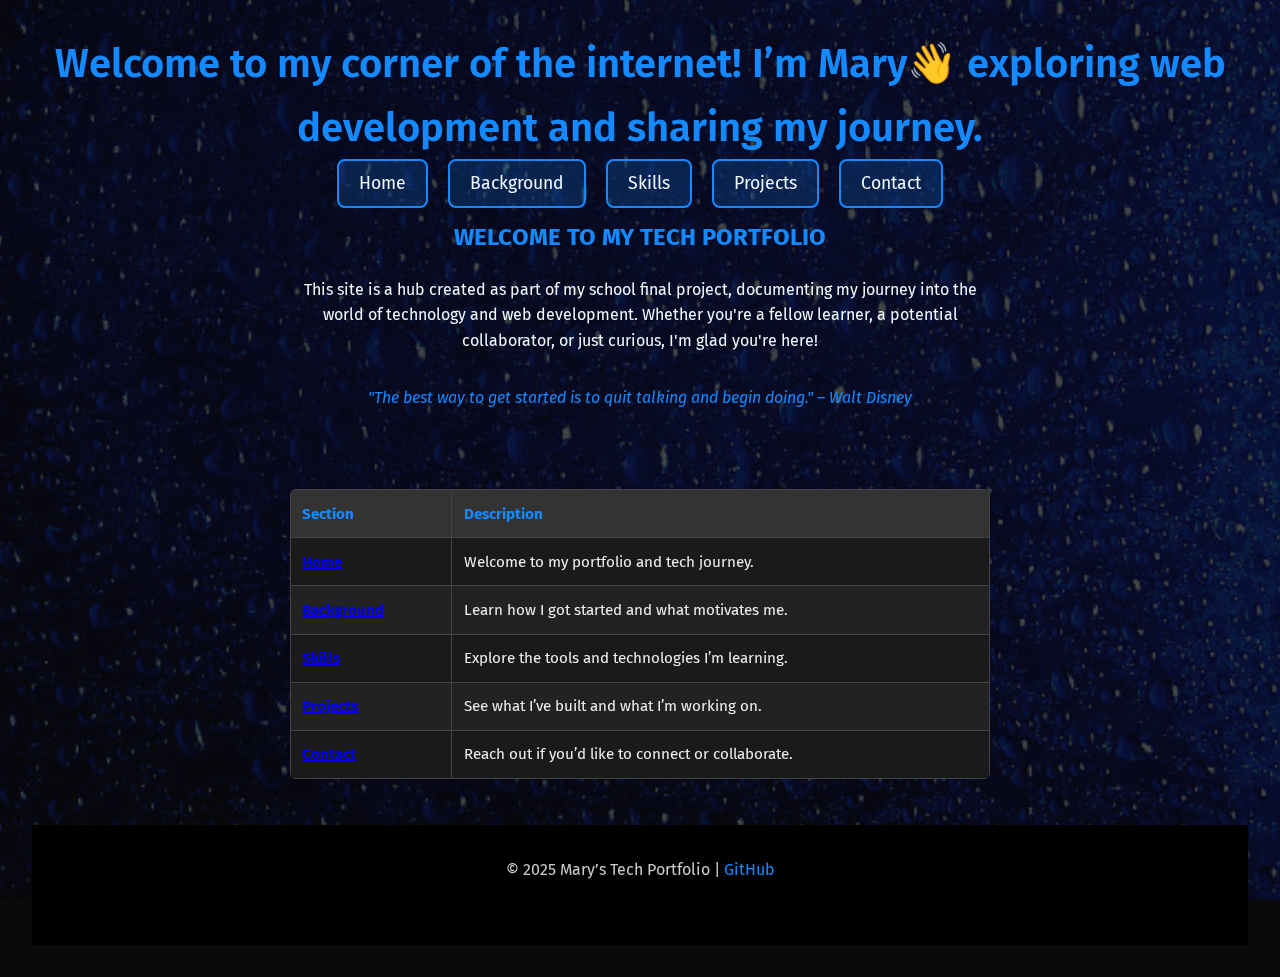
<file: index.html>
<!DOCTYPE html>
  <!--
         Author: Mary Brown
         Date:   08/06/2025
         Filename: index.html
  -->
<html lang="en">
<head>
  <meta charset="UTF-8">
  <title>Breaking In: My Tech Journey</title>
  <meta name="description" content="Mary's journey into tech and web development.">
  <meta name="keywords" content="tech, portfolio, web development, student">
  <meta name="viewport" content="width=device-width, initial-scale=1.0">
  <link rel="icon" href="favicon.ico" type="image/x-icon">
  <link rel="stylesheet" href="css/style.css">
  <link rel="stylesheet" href="css/print.css" media="print">
</head>
<body>
  <header>
   <h1>  Welcome to my corner of the internet! I’m Mary👋 exploring web development and sharing my journey.</h1>
</div>
    <nav>
      <ul>
        <li><a href="index.html">Home</a></li>
        <li><a href="background.html">Background</a></li>
        <li><a href="skills.html">Skills</a></li>
        <li><a href="projects.html">Projects</a></li>
        <li><a href="contact.html">Contact</a></li>
      </ul>
    </nav>
  </header>

  <main>
    <section>
      <h2>Welcome to My Tech Portfolio</h2>
      <p>This site is a hub created as part of my school final project, documenting my journey into the world of technology and web development. Whether you're a fellow learner, a potential collaborator, or just curious, I'm glad you're here!</p>
     <blockquote class="center-quote">
  "The best way to get started is to quit talking and begin doing." – Walt Disney
</blockquote>
      <div class="centered-chart">
        <table class="info-table index-table">
          <tr>
            <th>Section</th>
            <th>Description</th>
          </tr>
          <tr>
            <td><strong><a href="index.html" class="animated-link">Home</a></strong></td>
            <td>Welcome to my portfolio and tech journey.</td>
          </tr>
          <tr>
            <td><strong><a href="background.html" class="animated-link">Background</a></strong></td>
            <td>Learn how I got started and what motivates me.</td>
          </tr>
          <tr>
            <td><strong><a href="skills.html" class="animated-link">Skills</a></strong></td>
            <td>Explore the tools and technologies I’m learning.</td>
          </tr>
          <tr>
            <td><strong><a href="projects.html" class="animated-link">Projects</a></strong></td>
            <td>See what I’ve built and what I’m working on.</td>
          </tr>
           <tr>
            <td><strong><a href="contact.html" class="animated-link">Contact</a></strong></td>
            <td>Reach out if you’d like to connect or collaborate.</td>
          </tr>
        </table>
      </div>
    </section>
  </main>

  <footer>
    <p>© 2025 Mary’s Tech Portfolio | <a href="https://github.com/kinikki" target="_blank">GitHub</a></p>
  </footer>
</body>
</html>
</file>
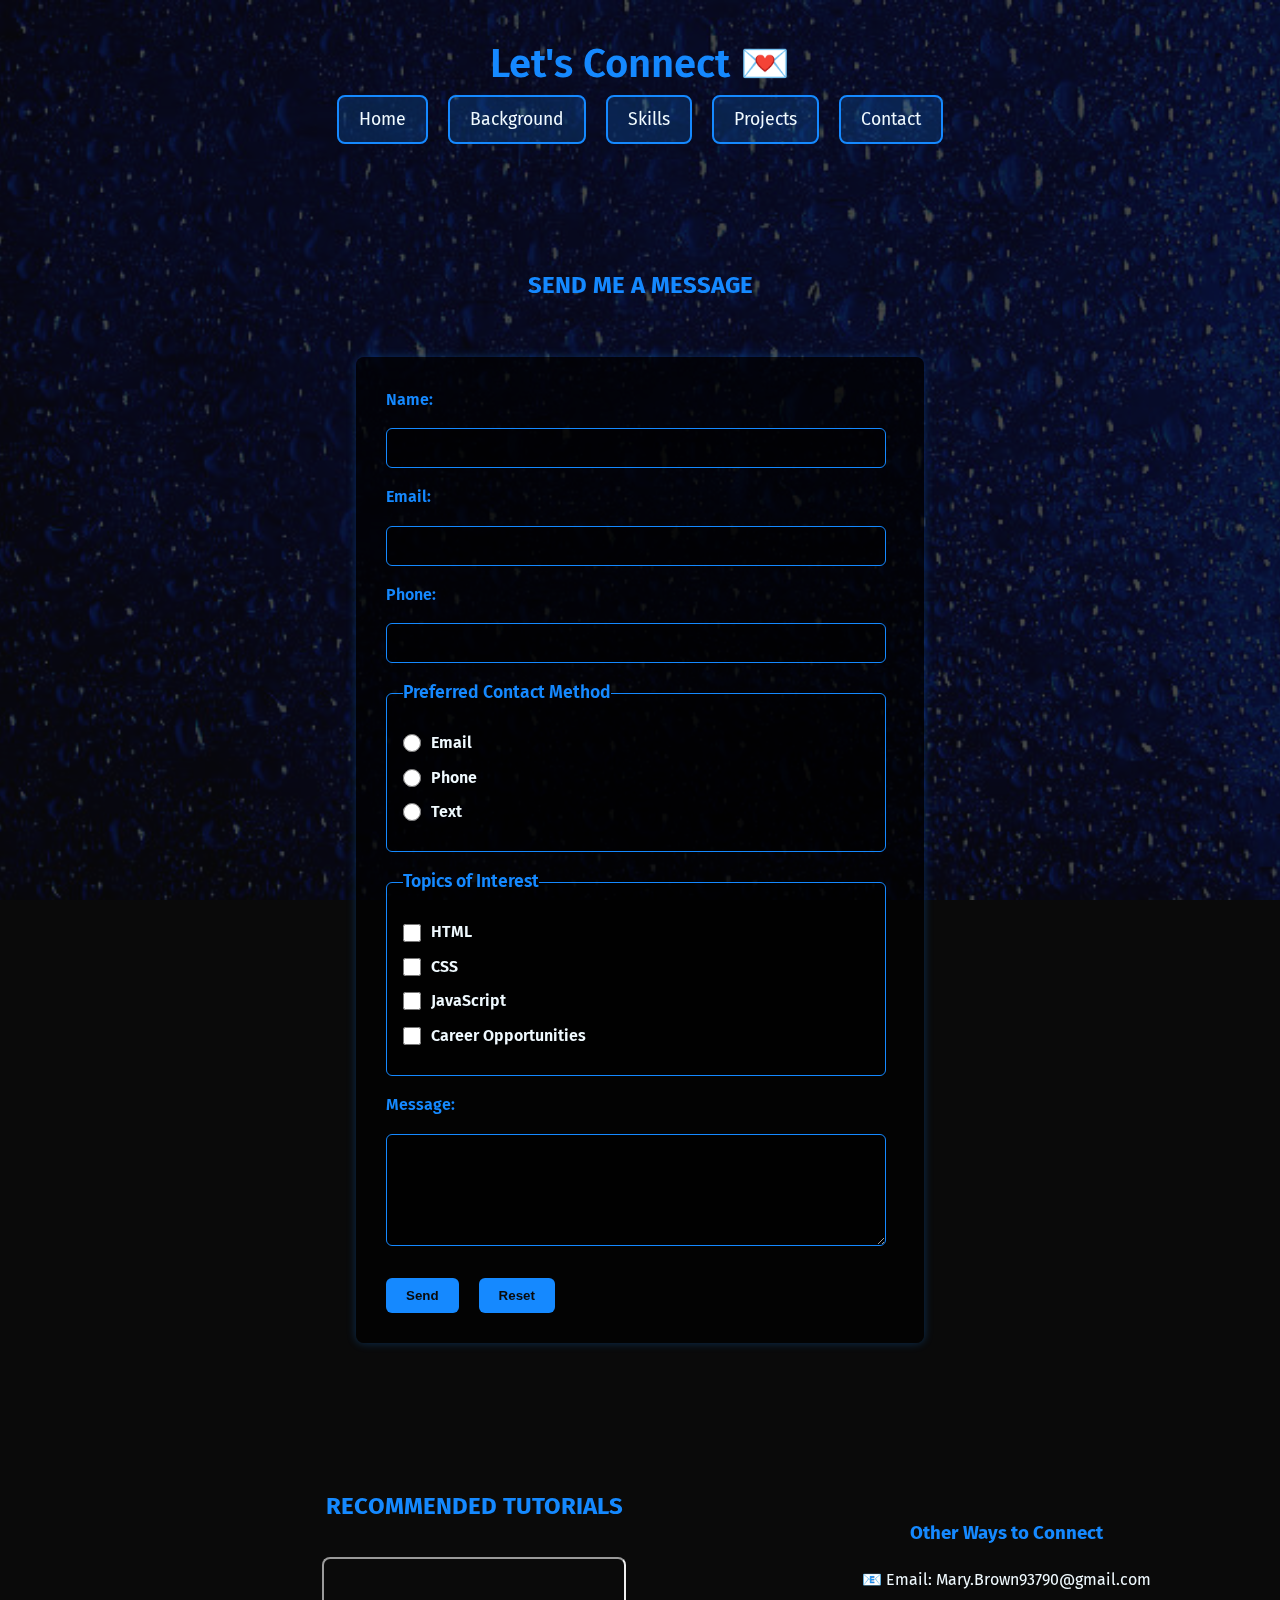
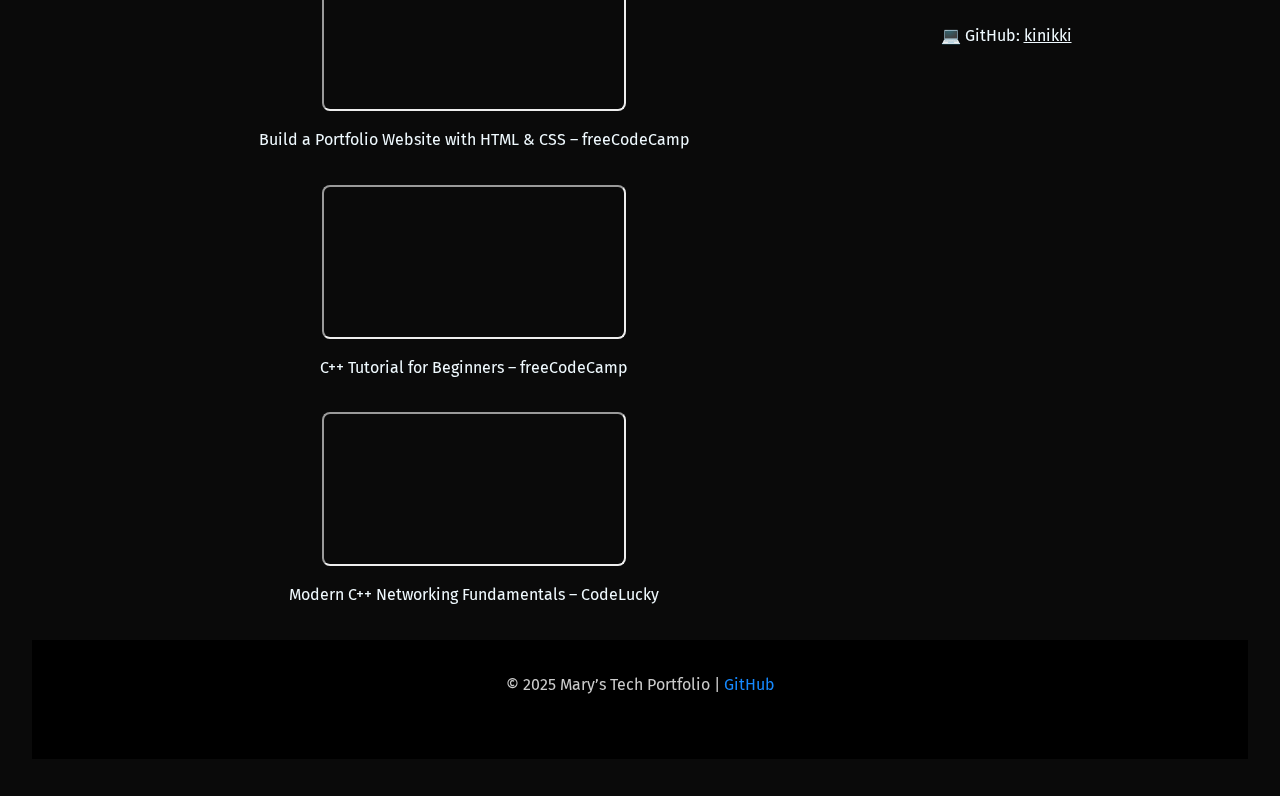
<file: contact.html>
<!DOCTYPE html>
<html lang="en">
<head>
  <meta charset="UTF-8">
  <title>Contact Me</title>
  <meta name="description" content="Get in touch with Mary.">
  <meta name="keywords" content="contact, form, email, message">
  <meta name="viewport" content="width=device-width, initial-scale=1.0">
  <link rel="icon" href="favicon.ico" type="image/x-icon">
  <link rel="stylesheet" href="css/style.css">
  <link rel="stylesheet" href="css/print.css" media="print">
</head>
<body>
  <header>
    <h1>Let's Connect 💌</h1>
    <nav>
      <ul>
        <li><a href="index.html">Home</a></li>
        <li><a href="background.html">Background</a></li>
        <li><a href="skills.html">Skills</a></li>
        <li><a href="projects.html">Projects</a></li>
        <li><a href="contact.html" class="active">Contact</a></li>
      </ul>
    </nav>
  </header>

  <main class="two-column">
    <article class="form-column">
      <section id="contact">
        <h2>Send Me a Message</h2>
        <div class="form-wrapper">
          <!-- Formspree contact form -->
          <form action="https://formspree.io/f/xdklpyar" method="POST">
            <label for="name">Name:</label>
            <input type="text" id="name" name="name" required>

            <label for="email">Email:</label>
            <input type="email" id="email" name="email" required>

            <label for="phone">Phone:</label>
            <input type="tel" id="phone" name="phone">

            <fieldset>
              <legend>Preferred Contact Method</legend>
              <label><input type="radio" name="contact_method" value="email"> Email</label>
              <label><input type="radio" name="contact_method" value="phone"> Phone</label>
              <label><input type="radio" name="contact_method" value="text"> Text</label>
            </fieldset>

            <fieldset>
              <legend>Topics of Interest</legend>
              <label><input type="checkbox" name="topics[]" value="html"> HTML</label>
              <label><input type="checkbox" name="topics[]" value="css"> CSS</label>
              <label><input type="checkbox" name="topics[]" value="js"> JavaScript</label>
              <label><input type="checkbox" name="topics[]" value="work"> Career Opportunities</label>
            </fieldset>

            <label for="message">Message:</label>
            <textarea id="message" name="message" rows="5" required></textarea>

            <div class="form-buttons-wrapper">
              <div class="form-buttons">
                <button type="submit">Send</button>
                <button type="reset">Reset</button>
              </div>
            </div>
          </form>
        </div>
      </section>
    </article>

    <article class="tutorial-column">
      <section id="tutorials">
        <h2>Recommended Tutorials</h2>

        <div class="video-wrapper">
          <iframe src="https://www.youtube.com/embed/dX8396ZmSPk" allowfullscreen></iframe>
          <figcaption>Build a Portfolio Website with HTML & CSS – freeCodeCamp</figcaption>
        </div>

        <div class="video-wrapper">
          <iframe src="https://www.youtube.com/embed/vLnPwxZdW4Y" allowfullscreen></iframe>
          <figcaption>C++ Tutorial for Beginners – freeCodeCamp</figcaption>
        </div>

        <div class="video-wrapper">
          <iframe src="https://www.youtube.com/embed/ABPNEjAUmXQ" allowfullscreen></iframe>
          <figcaption>Modern C++ Networking Fundamentals – CodeLucky</figcaption>
        </div>
      </section>
    </article>

    <aside>
      <h3>Other Ways to Connect</h3>
      <p>📧 Email: Mary.Brown93790@gmail.com</p>
      <p>💻 GitHub: <a href="https://github.com/kinikki" target="_blank">kinikki</a></p>
    </aside>
  </main>

  <footer>
    <p>© 2025 Mary’s Tech Portfolio | <a href="https://github.com/kinikki" target="_blank">GitHub</a></p>
  </footer>
</body>
</html>
</file>
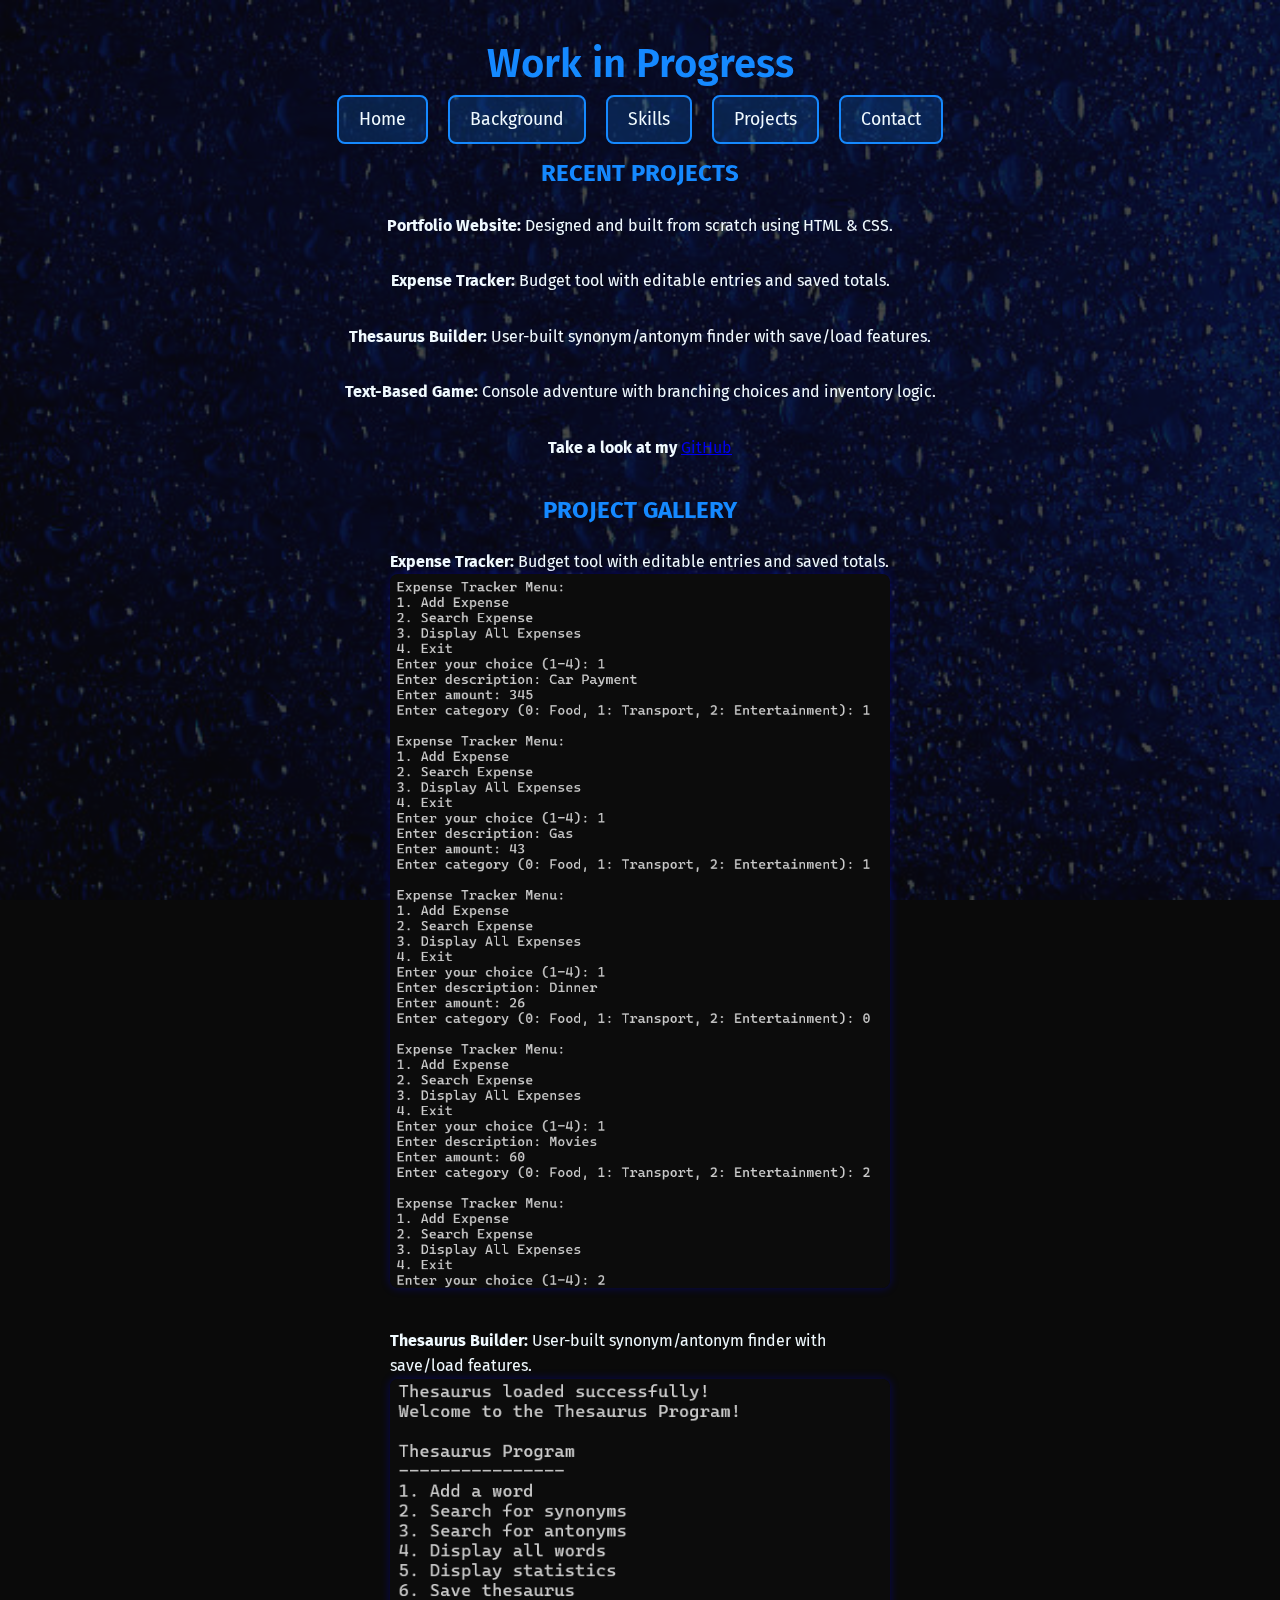
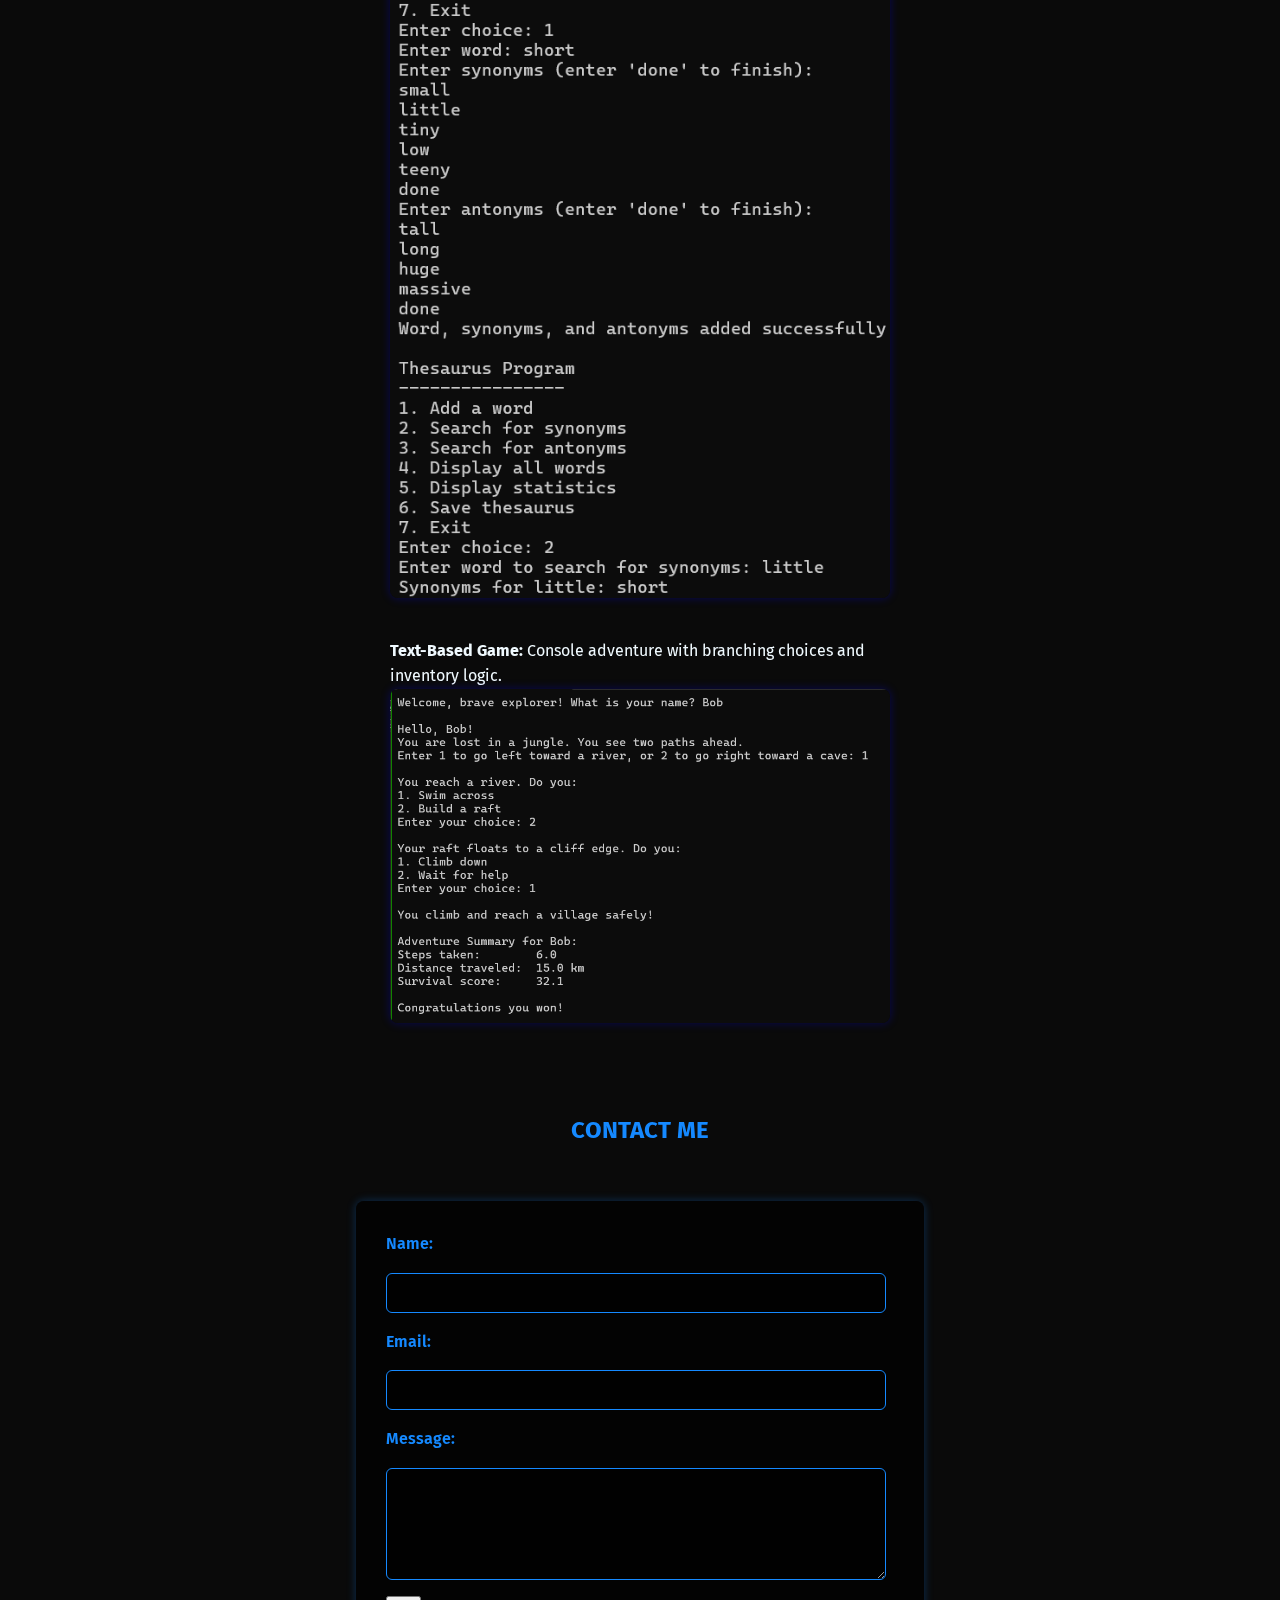
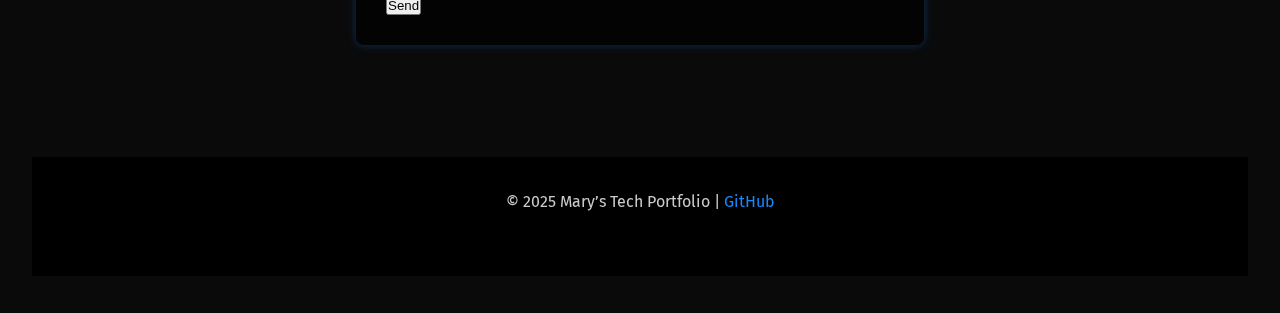
<file: projects.html>
<!DOCTYPE html>
<html lang="en">
<head>
  <!--
       Author: Mary Brown
       Date:   08/06/2025
       Filename: projects.html
  -->
  <meta charset="UTF-8">
  <title>My Projects</title>
  <meta name="description" content="Mary’s web development projects and learning resources.">
  <meta name="keywords" content="projects, portfolio, HTML, CSS, JavaScript, C++, networking">
  <meta name="viewport" content="width=device-width, initial-scale=1.0">
  <link rel="icon" href="favicon.ico" type="image/x-icon">
  <link rel="stylesheet" href="css/style.css">
  <link rel="stylesheet" href="css/print.css" media="print">
 </head>
<body>
  <header>
    <h1>Work in Progress</h1>
    <nav>
      <ul>
        <li><a href="index.html">Home</a></li>
        <li><a href="background.html">Background</a></li>
        <li><a href="skills.html">Skills</a></li>
        <li><a href="projects.html">Projects</a></li>
        <li><a href="contact.html">Contact</a></li>
      </ul>
    </nav>
  </header>

  <main>
    <section>
      <h2>Recent Projects</h2>
      <div class="project-list">
        <p><strong>Portfolio Website:</strong> Designed and built from scratch using HTML & CSS.</p>
        <p><strong>Expense Tracker:</strong> Budget tool with editable entries and saved totals.</p>
        <p><strong>Thesaurus Builder:</strong> User-built synonym/antonym finder with save/load features.</p>
        <p><strong>Text-Based Game:</strong> Console adventure with branching choices and inventory logic.</p>
	<p><strong>Take a look at my </strong> <a href="https://github.com/kinikki" target="_blank">GitHub</a></p>
      </div>
    </section>

    <section>
      <h2>Project Gallery</h2>
      <div class="gallery">
        <figure>
          <figcaption><strong>Expense Tracker:</strong> Budget tool with editable entries and saved totals.</figcaption>
          <img src="images/expense1.png" alt="Expense Tracker Screenshot">
        </figure>
        <figure>
          <figcaption><strong>Thesaurus Builder:</strong> User-built synonym/antonym finder with save/load features.</figcaption>
          <img src="images/thesaurus1.png" alt="Thesaurus Builder Screenshot">
        </figure>
        <figure>
          <figcaption><strong>Text-Based Game:</strong> Console adventure with branching choices and inventory logic.</figcaption>
          <img src="images/game.png" alt="Text-Based Game Screenshot">
        </figure>
      </div>
    </section>

    <section id="contact">
      <h2>Contact Me</h2>
      <div class="form-wrapper">
        <form action="mailto:your.email@example.com" method="post" enctype="text/plain">
          <label for="name">Name:</label>
          <input type="text" id="name" name="name" required>

          <label for="email">Email:</label>
          <input type="email" id="email" name="email" required>

          <label for="message">Message:</label>
          <textarea id="message" name="message" rows="5" required></textarea>

          <button type="submit">Send</button>
        </form>
      </div>
    </section>
  </main>

  <footer>
    <p>© 2025 Mary’s Tech Portfolio | <a href="https://github.com/kinikki" target="_blank">GitHub</a></p>
  </footer>
</body>
</html>
</file>
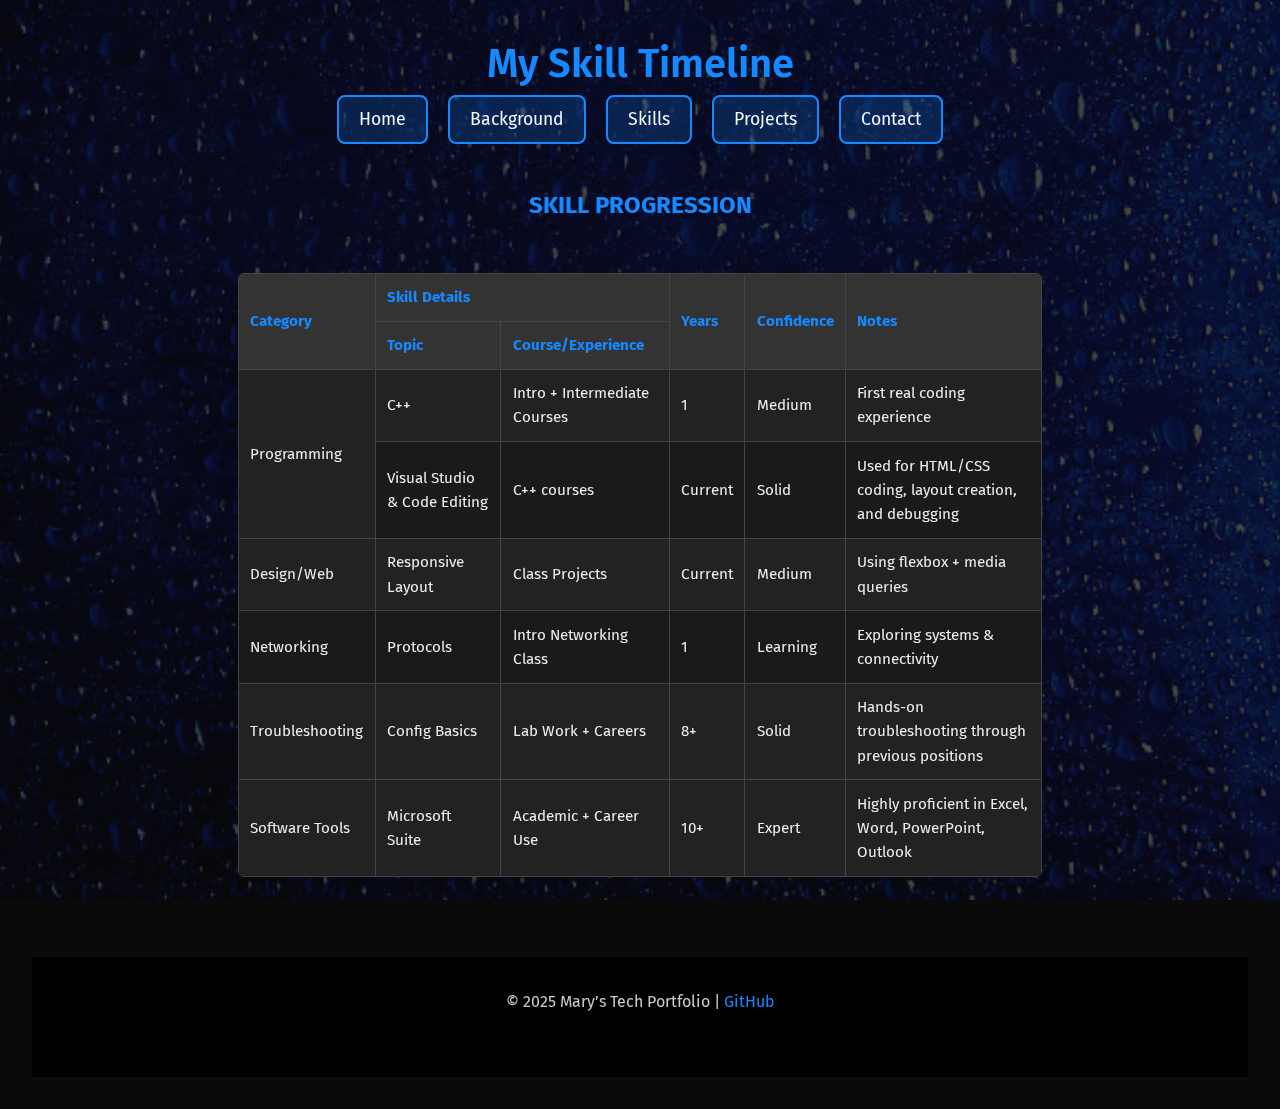
<file: skills.html>
<!DOCTYPE html>
<!--
     Author: Mary Brown
     Date:   08/06/2025
     Filename: skills.html
-->
<html lang="en">
<head>
  <meta charset="UTF-8">
  <title>My Tech Skills Timeline</title>
  <meta name="description" content="Mary’s learning history in programming, networking, and productivity tools.">
  <meta name="keywords" content="skills, timeline, C++, HTML, CSS, Microsoft, networking">
  <meta name="viewport" content="width=device-width, initial-scale=1.0">
  <link rel="icon" href="favicon.ico" type="image/x-icon">
  <link rel="stylesheet" href="css/style.css">
  <link rel="stylesheet" href="css/print.css" media="print">
</head>
<body>
  <header>
    <h1>My Skill Timeline</h1>
    <nav>
      <ul>
        <li><a href="index.html">Home</a></li>
        <li><a href="background.html">Background</a></li>
        <li><a href="skills.html">Skills</a></li>
        <li><a href="projects.html">Projects</a></li>
        <li><a href="contact.html">Contact</a></li>
      </ul>
    </nav>
  </header>

  <main>
    <div class="center-column">
      <section>
        <h2>Skill Progression</h2>
        <div class="centered-chart">
          <table class="info-table">
            <thead>
              <tr>
                <th rowspan="2">Category</th>
                <th colspan="2">Skill Details</th>
                <th rowspan="2">Years</th>
                <th rowspan="2">Confidence</th>
                <th rowspan="2">Notes</th>
              </tr>
              <tr>
                <th>Topic</th>
                <th>Course/Experience</th>
              </tr>
            </thead>
            <tbody>
              <tr>
                <td rowspan="2">Programming</td>
                <td>C++</td>
                <td>Intro + Intermediate Courses</td>
                <td>1</td>
                <td>Medium</td>
                <td>First real coding experience</td>
              </tr>
              <tr>
                <td>Visual Studio & Code Editing</td>
                <td>C++ courses</td>
                <td>Current</td>
                <td>Solid</td>
                <td>Used for HTML/CSS coding, layout creation, and debugging</td>
              </tr>
              <tr>
                <td>Design/Web</td>
                <td>Responsive Layout</td>
                <td>Class Projects</td>
                <td>Current</td>
                <td>Medium</td>
                <td>Using flexbox + media queries</td>
              </tr>
              <tr>
                <td>Networking</td>
                <td>Protocols</td>
                <td>Intro Networking Class</td>
                <td>1</td>
                <td>Learning</td>
                <td>Exploring systems & connectivity</td>
              </tr>
              <tr>
                <td>Troubleshooting</td>
                <td>Config Basics</td>
                <td>Lab Work + Careers</td>
                <td>8+</td>
                <td>Solid</td>
                <td>Hands-on troubleshooting through previous positions</td>
              </tr>
            </tbody>
            <tfoot>
              <tr>
                <td>Software Tools</td>
                <td>Microsoft Suite</td>
                <td>Academic + Career Use</td>
                <td>10+</td>
                <td>Expert</td>
                <td>Highly proficient in Excel, Word, PowerPoint, Outlook</td>
              </tr>
            </tfoot>
          </table>
        </div>
      </section>
    </div>
  </main>

  <footer>
    <p>© 2025 Mary’s Tech Portfolio | <a href="https://github.com/kinikki" target="_blank">GitHub</a></p>
  </footer>
</body>
</html>
</file>
<file: css/style.css>
@import url('https://fonts.googleapis.com/css2?family=Fira+Sans:wght@400;600&display=swap');
/* =======================
   ROOT VARIABLES
   - Theme colors and font settings
======================= */
:root {
    --accent: #1589FF;
    --text-light: #f0faff;
    --bg-dark: #0a0a0a;
}

/* =======================
   RESET & BASE STYLES
======================= */
* {
    margin: 0;
    padding: 0;
    box-sizing: border-box;
}

body {
    font-family: 'Fira Sans', sans-serif;
    background-color: var(--bg-dark);
    color: var(--text-light);
    line-height: 1.6;
    padding: 2em;
    position: relative;
}

    body::before {
        content: "";
        position: fixed;
        inset: 0;
        background: url('../images/bubbleback.jpg') no-repeat center/cover fixed;
        opacity: 0.25;
        z-index: -1;
    }

/* =======================
   HEADER & NAVIGATION
======================= */
header {
    text-align: center;
    margin-bottom: 20px;
}

h1 {
    font-size: 2.5rem;
    font-weight: 600;
    color: var(--accent);
    animation: pulseTitle 2.5s ease-in-out infinite;
    text-shadow: none;
}

h2 {
    text-align: center;
    color: var(--accent);
    margin-bottom: 20px;
    text-transform: uppercase;
    text-shadow: none;
}

nav ul {
    list-style: none;
    display: flex;
    justify-content: center;
    gap: 20px;
    margin-top: 10px;
    padding: 0;
}

    nav ul li a {
        text-decoration: none;
        color: var(--text-light);
        font-size: 1.1rem;
        padding: 12px 20px;
        border: 2px solid var(--accent);
        border-radius: 8px;
        background-color: rgba(21, 137, 255, 0.2);
        transition: all 0.3s ease;
    }

        nav ul li a:hover {
            background-color: var(--accent);
            color: #000;
            transform: scale(1.05);
        }

/* =======================
   SCROLL TEXT BANNER
======================= */
.scroll-text {
    font-size: 1.1rem;
    color: var(--accent);
    background-color: rgba(21, 137, 255, 0.1);
    padding: 1em;
    text-align: center;
    border-radius: 8px;
    margin-bottom: 1em;
    animation: fadeInScroll 1.5s ease-in-out;
}

@keyframes fadeInScroll {
    from {
        opacity: 0;
        transform: translateY(-10px);
    }

    to {
        opacity: 1;
        transform: translateY(0);
    }
}

/* =======================
   MAIN LAYOUT
======================= */
main.two-column {
    display: flex;
    flex-wrap: wrap;
    justify-content: center;
    gap: 2em;
    padding: 2em 1em;
}

.form-column,
.tutorial-column {
    flex: 1 1 600px;
    max-width: 700px;
}

aside {
    flex: 1 1 300px;
    max-width: 300px;
    text-align: center;
    margin-top: 2em;
}

    aside h3 {
        color: var(--accent);
        margin-bottom: 1em;
    }

    aside p,
    aside a {
        color: var(--text-light);
        font-size: 1rem;
    }

.center-column {
    max-width: 900px;
    margin: 0 auto;
    padding: 2em;
    text-align: center;
}

    .center-column section,
    .center-column article {
        margin-bottom: 2em;
    }

p {
    text-align: center;
    max-width: 700px;
    margin: 0 auto 30px;
}

/* =======================
   CONTACT FORM SECTION
======================= */
#contact {
    text-align: center;
    margin: 3em auto;
    padding: 2em 1em;
}

.form-wrapper {
    max-width: 600px;
    margin: 0 auto;
    padding: 2em 1em;
    display: flex;
    justify-content: center;
    width: 100%;
}

form {
    display: flex;
    flex-direction: column;
    align-items: flex-start; /* ✅ Aligns form elements to the left */
    text-align: left; /* ✅ Prevents inherited centering */
    width: 100%;
    max-width: 600px;
    margin: 0 auto; /* ✅ Keeps the form box centered */
    background-color: rgba(0, 0, 0, 0.7);
    padding: 30px;
    border-radius: 8px;
    box-shadow: 0 0 10px rgba(21, 137, 255, 0.3);
}

    form label,
    form input,
    form textarea,
    form fieldset {
        width: 100%;
        max-width: 500px;
        margin-bottom: 1em;
    }

    form label {
        font-weight: 600;
        color: var(--accent);
        text-align: left;
    }

    form input,
    form textarea {
        padding: 10px;
        border: 1px solid var(--accent);
        border-radius: 6px;
        background-color: rgba(0, 0, 0, 0.5);
        color: var(--text-light);
        font-size: 1rem;
    }

        form input:focus,
        form textarea:focus {
            outline: none;
            border-color: #fff;
            background-color: rgba(0, 0, 0, 0.7);
        }

    /* =======================
   FIELDSETS
======================= */
    form fieldset {
        padding: 1em;
        border-radius: 6px;
        background-color: rgba(0, 0, 0, 0.5);
        border: 1px solid var(--accent);
        text-align: left;
    }

        form fieldset legend {
            font-weight: 600;
            color: var(--accent);
            margin-bottom: 0.5em;
            font-size: 1.1rem;
        }

        form fieldset label {
            display: flex;
            align-items: center;
            gap: 10px;
            margin-bottom: 0.75em;
            color: var(--text-light);
            font-size: 1rem;
            justify-content: flex-start;
            line-height: 1.4;
        }

    form input[type="radio"],
    form input[type="checkbox"] {
        accent-color: var(--accent);
        margin: 0;
        transform: none;
        vertical-align: middle;
        width: 18px;
        height: 18px;
    }


/* =======================
   FORM BUTTONS
======================= */
.form-buttons-wrapper {
    width: 100%;
    display: flex;
    justify-content: flex-start;
    margin-top: 1em;
}

.form-buttons {
    display: flex;
    gap: 20px;
    justify-content: flex-start;
}

    .form-buttons button {
        padding: 10px 20px;
        border: none;
        border-radius: 6px;
        background-color: var(--accent);
        color: var(--bg-dark);
        font-weight: 600;
        cursor: pointer;
        transition: background-color 0.3s ease, transform 0.2s ease;
    }

        .form-buttons button:hover {
            background-color: rgba(21, 137, 255, 0.8);
            color: var(--text-light);
            transform: scale(1.05);
        }


/* =======================
   VIDEO EMBED (CONTACT PAGE)
======================= */
.tutorial-column iframe {
    display: block;
    margin: 0 auto;
    max-width: 100%;
    border-radius: 8px;
}

.tutorial-column p {
    text-align: left;
    margin-top: 1em;
}
.video-wrapper {
    display: flex;
    flex-direction: column;
    align-items: center;
    gap: 1em;
    margin-top: 2em;
}


/* =======================
   TABLES
======================= */
.centered-chart {
    overflow-x: auto;
    margin-top: 2em;
    padding: 1em;
    border-radius: 10px;
    background-color: transparent;
}

.info-table {
    width: 100%;
    border-collapse: collapse;
    background-color: #222;
    color: #eee;
    font-size: 0.95em;
    border-radius: 6px;
    overflow: hidden;
}

    .info-table th,
    .info-table td {
        border: 1px solid #444;
        padding: 0.75em;
        text-align: left;
        font-style: normal;
        text-shadow: none;
    }

    .info-table th {
        background-color: #333;
        color: var(--accent);
        font-weight: bold;
    }

    .info-table tbody tr:nth-child(even),
    .info-table tfoot tr:nth-child(even) {
        background-color: #1a1a1a;
    }

    .info-table tbody tr:nth-child(odd),
    .info-table tfoot tr:nth-child(odd) {
        background-color: #222;
    }

    .info-table tbody tr:hover,
    .info-table tfoot tr:hover {
        background-color: #333;
    }

    .info-table caption {
        caption-side: top;
        font-size: 1.2rem;
        font-weight: bold;
        margin-bottom: 0.5rem;
        color: #ccc;
    }
/* =======================
   INDEX PAGE TABLE
   - Narrower and centered
======================= */
.index-table {
    max-width: 700px; /* Adjust width as needed */
    margin: 2em auto; /* Centers the table horizontally */
    padding: 1em; /* Optional: adds breathing room */
}

/* =======================
   QUOTES & GALLERY
   - Centered quotes and image gallery layout
======================= */
.center-quote {
    text-align: center;
    font-style: italic;
    margin: 2em auto;
    max-width: 600px;
    color: var(--accent);
}

.gallery {
    display: flex;
    flex-direction: column;
    align-items: center;
    gap: 2em;
    margin-bottom: 3em;
}

    .gallery figure {
        width: 100%;
        max-width: 500px;
    }

    .gallery img {
        width: 100%;
        border-radius: 8px;
        box-shadow: 0 0 10px rgba(0, 0, 255, 0.3);
    }

/* =======================
   FOOTER
   - Footer layout and link styling
======================= */
footer

{
    width: 100%;
    text-align: center;
    padding: 2em 0;
    background-color: #000;
    color: #ccc;
    margin-top: auto;
}

    footer a {
        color: var(--accent);
        text-decoration: none;
    }

/* =======================
   ANIMATIONS
   - Title pulse effect
======================= */
@keyframes pulseTitle {
    0%, 100% {
        transform: scale(1);
    }

    50% {
        transform: scale(1.05);
    }
}

/* =======================
   RESPONSIVE DESIGN
   - Layout adjustments for tablets and phones
======================= */
@media (max-width: 768px) {
    main.two-column {
        flex-direction: column;
        align-items: center;
    }

    .form-column,
    .tutorial-column,
    aside {
        max-width: 100%;
    }

    .video-wrapper iframe {
        max-width: 100%;
        height: auto;
    }
}

@media (max-width: 600px) {
    .info-table {
        font-size: 0.85em;
    }

    nav ul {
        flex-direction: column;
        gap: 10px;
    }

    .form-buttons-wrapper {
        flex-direction: column;
        align-items: stretch;
    }

    .form-buttons {
        flex-direction: column;
        gap: 10px;
    }
}
</file>
<file: css/print.css>
/* print.css */
body {
    background: #fff;
    color: #000;
    font-family: 'Fira Sans', sans-serif;
}

    /* Hide non-essential visual elements */
    body::before,
    .header-bar,
    .scroll-text,
    nav,
    aside,
    footer {
        display: none !important;
    }

/* Make all links show their URLs for clarity in print */
a::after {
    content: " (" attr(href) ")";
    font-size: 10pt;
    color: #555;
}

/* Main content full width for print */
main, article, section {
    width: 100%;
    float: none;
}

/* Ensure table prints cleanly */
.info-table {
    border: 1px solid #000;
    border-collapse: collapse;
    width: 100%;
    background: #fff;
}

    .info-table th,
    .info-table td {
        border: 1px solid #000;
        padding: 6px;
        color: #000;
    }

    .info-table th {
        background: #eee;
    }

/* Headings and paragraphs */
h1, h2, h3, p {
    color: #000;
}

/* Prevent breaking inside important sections */
table, figure, blockquote, form {
    page-break-inside: avoid;
}

/* Optional: Add spacing between printed sections */
section {
    margin-bottom: 20px;
}
</file>
